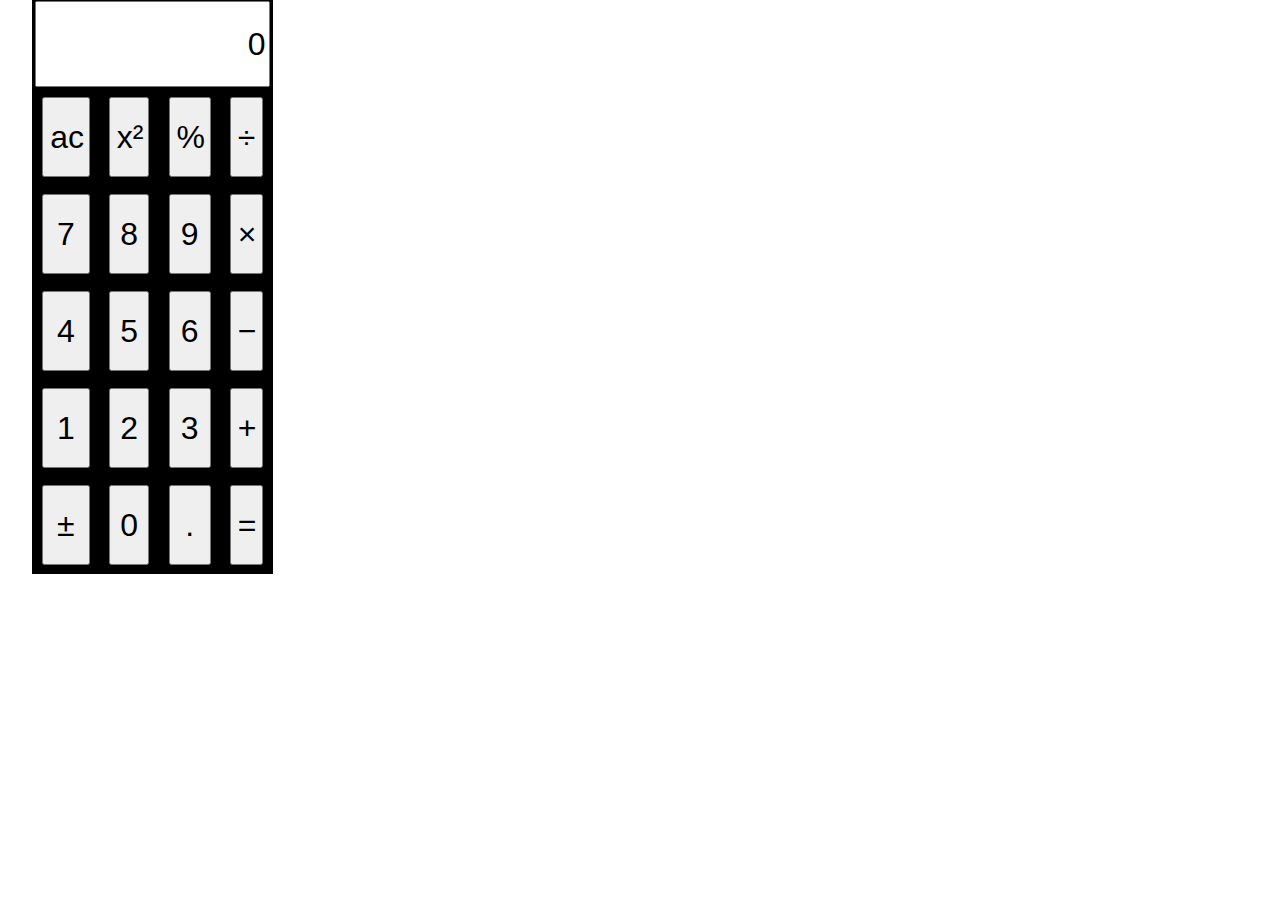
<file: Courses/HTML5-CSS3/Calculator/index.html>
<!-- DOCTYPE -->
<!DOCTYPE html>
<!-- html element -->
<html lang="en-gb">
<!-- head element -->
<head>
  <meta charset="UTF-8">
  <meta name="viewport" content="width=device-width, initial-scale=1.0">
  <meta http-equiv="X-UA-Compatible" content="ie=edge">

  <!-- website title -->
  <title>Calculator v1</title>
  
  <!-- CSS File -->
  <link rel="stylesheet" href="./css/style.css" />
  
  <!-- Calculator JavaScript File -->
  <script src="scripts/calculator.js" type="text/javascript"></script>

</head>
<!-- body element -->
<body>

  <!-- header element  -->
  <header>      

  </header>
  <!-- nav element  -->
  <nav>

  </nav>
  <!-- main element  -->
  <main>
    <input id="operation" value="0" type="hidden"> <!-- hidden input contains data  -->
    <input id="operand" value=""  type="hidden"> <!-- hidden input stores the first number  -->
    <input id="equivalent" value="0"  type="hidden"> <!--   -->
    <input id="decimalVar" value="0"  type="hidden"> <!--   -->

    <table>
        <caption><input id="result" type="text" Value="0" readonly></caption>
        
        <tr>
          <td><input id="allclear" value="ac" type="button" onclick="allClear()"></td>
          <td><input id="square" value="x&sup2;" type="button" onclick="square()"></td>
          <td><input id="percent" value="%" type="button" onclick="percent()"></td>
          <td><input id="divide" value="&divide;" type="button" onclick="operators(4)"></td>
        </tr>

        <tr>
          <td><input id="seven" value="7" type="button" onclick="input(7)"></td>
          <td><input id="eight" value="8" type="button" onclick="input(8)"></td>
          <td><input id="nine" value="9" type="button" onclick="input(9)"></td>
          <td><input id="multiply" value="&times;" type="button" onclick="operators(3)"></td>
        </tr>

        <tr>
          <td><input id="four" value="4" type="button" onclick="input(4)"></td>
          <td><input id="five" value="5" type="button" onclick="input(5)"></td>
          <td><input id="six" value="6" type="button" onclick="input(6)"></td>
          <td><input id="subtract" value="&minus;" type="button" onclick="operators(2)"></td>
        </tr>

        <tr>
          <td><input id="one" value="1" type="button" onclick="input(1)"></td>
          <td><input id="two" value="2" type="button" onclick="input(2)"></td>
          <td><input id="three" value="3" type="button" onclick="input(3)"></td>
          <td><input id="add" value="&plus;" type="button" onclick="operators(1)"></td>
        </tr>

        <tr>
          <td><input id="plusminus" value="&plusmn;" type="button" onclick="plusMinus()"></td>
          <td><input id="zero" value="0" type="button" onclick="input(0)"></td>
          <td><input id="decimal" value="." type="button" onclick="decimalPoint()"></td>
          <td><input id="equals" value="=" type="button" onclick="equals()"></td>
        </tr>

    </table>
  </main>    

  <!-- main element  -->
  <footer>

  </footer>

</body>
</html>
</file>
<file: Courses/HTML5-CSS3/Calculator/css/style.css>
/* variables */
:root {
  --navBarColor: #094067;
  --navBarHighlightColor: #3da9fc;
  --navBarTextColor: #fffffe;
  --navBarTextColorHover: #ef4565;
  --secondaryColor:#90b4ce;
}
/* Body Css Set */
body {
  margin: 0;
  padding: 0;
  font-family: 'Jura', 'Anton', 'Trebuchet MS', 'Lucida Sans Unicode', 'Lucida Grande', 'Lucida Sans', Arial, sans-serif;
  line-height: 1.5;
  max-width: 100%;
  max-height: 100%;
}

/* Typography CSS / Set margin 0 */

h1, h2, h3 , h4, h5, h6 {
  font-family: 'Anton', sans-serif;
  margin: 0;  
}
a p {
  font-family: 'Jura', sans-serif;
  margin: 0;
}

/* Navigation bar */

/* General */

table {
  border: 0.1em solid black;
  border-collapse: collapse;
  width: 95;
  margin-left: 2.5%;
  background-color: black;
}

caption {
  border: 0.1em solid black;
  background-color: black;
}

th, td {
  border: 0.1em solid black;
  padding: 0.5em;
  text-align: center;
}

caption input {
  text-align: right;
}

input {
  width: 95%;
  height: 2.5em;
  font-size: 2em;
}

/* Navigation dropdown menu */


/* Navigation links */


/* Jumbotron  */


/* Jumbotron copy */
</file>
